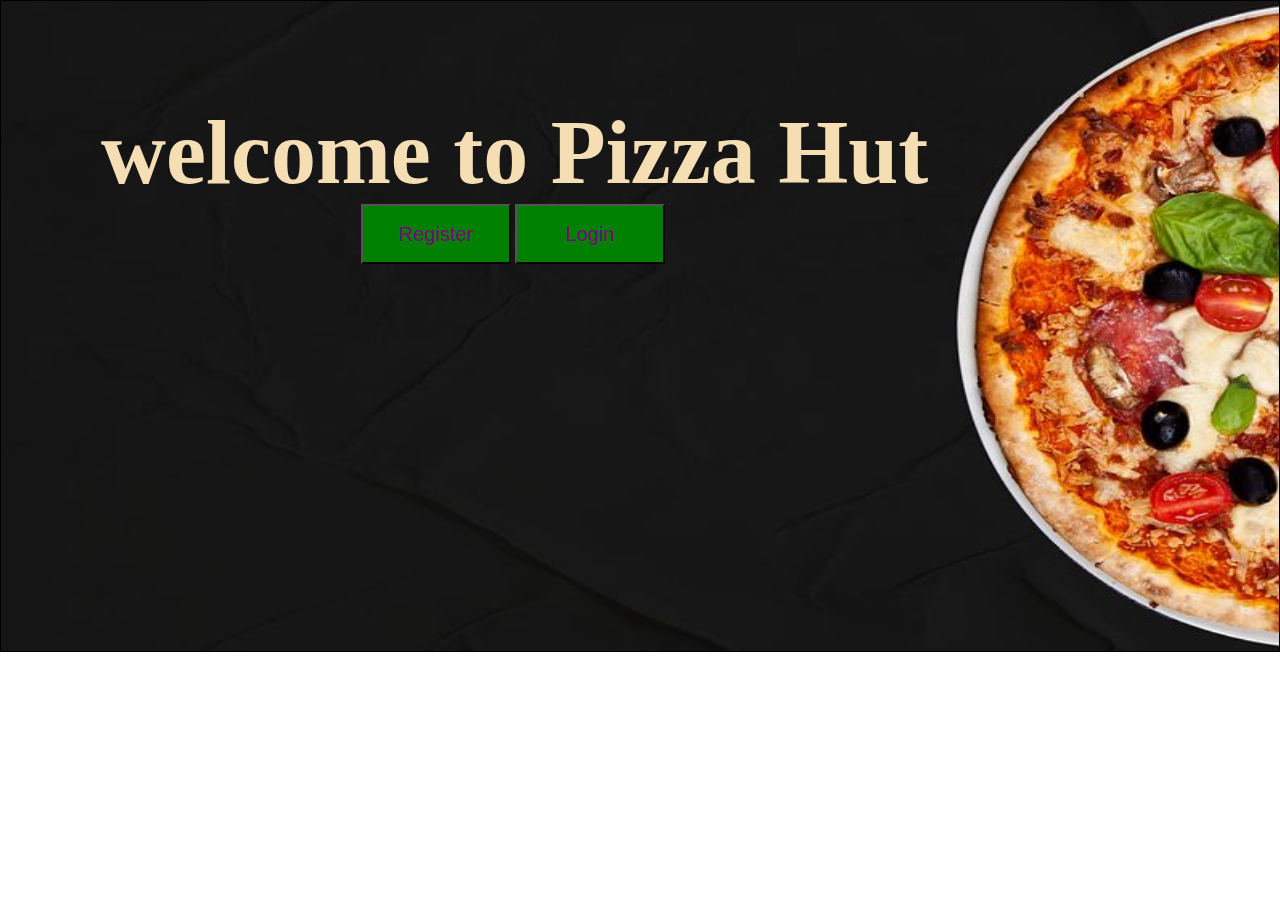
<file: index.html>
<!DOCTYPE html>
<html lang="en">
<head>
    <meta charset="UTF-8">
    <meta name="viewport" content="width=device-width, initial-scale=1.0">
    <title>Pizza Hut</title>
    <link rel="stylesheet" href="style.css">
</head>
<body>
  <div id="out">
    <h1>welcome to Pizza Hut</h1>
    <button id="register"><a href="">Register</a></button>
    <button id="login"><a href="login.html">Login</a></button>
  </div>  
</body>
</html>
</file>
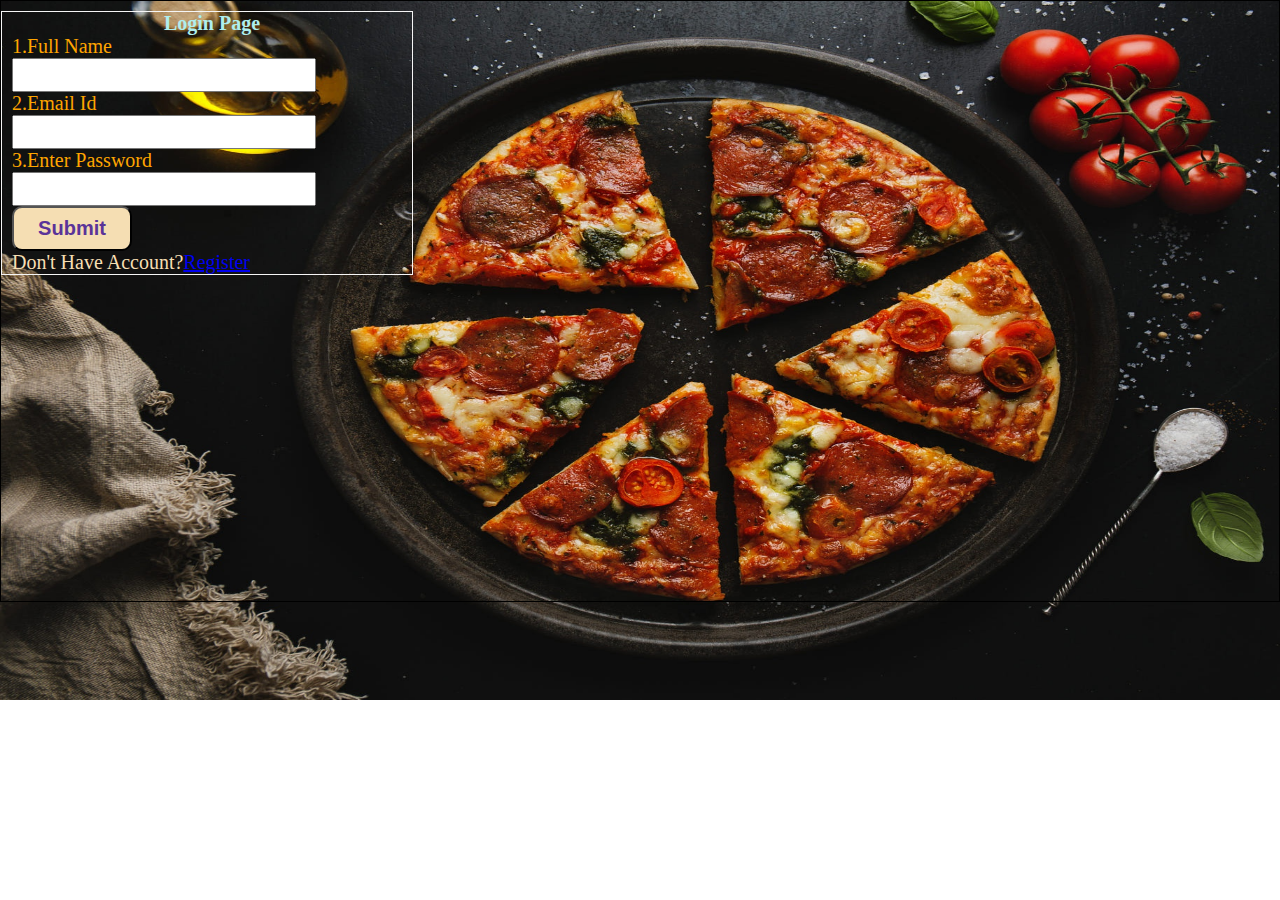
<file: login.html>
<!DOCTYPE html>
<html lang="en">
<head>
    <meta charset="UTF-8">
    <meta name="viewport" content="width=device-width, initial-scale=1.0">
    <title>Login Page</title>
    <link rel="stylesheet" href="register.css">
    <link rel="stylesheet" href="login.css">
</head>
<body>
  <form action="">
    <h1>Login Page</h1>
    <label for="">1.Full Name</label><br>
    <input type="text"><br>
    <label for="">2.Email Id</label><br>
    <input type="email"><br>
    <label for="">3.Enter Password</label><br>
    <input type="password"><br>
    <button>Submit</button>
    <p>Don't Have Account?<a href="register.html">Register</a></p>
  </form>  
</body>
</html>
</file>
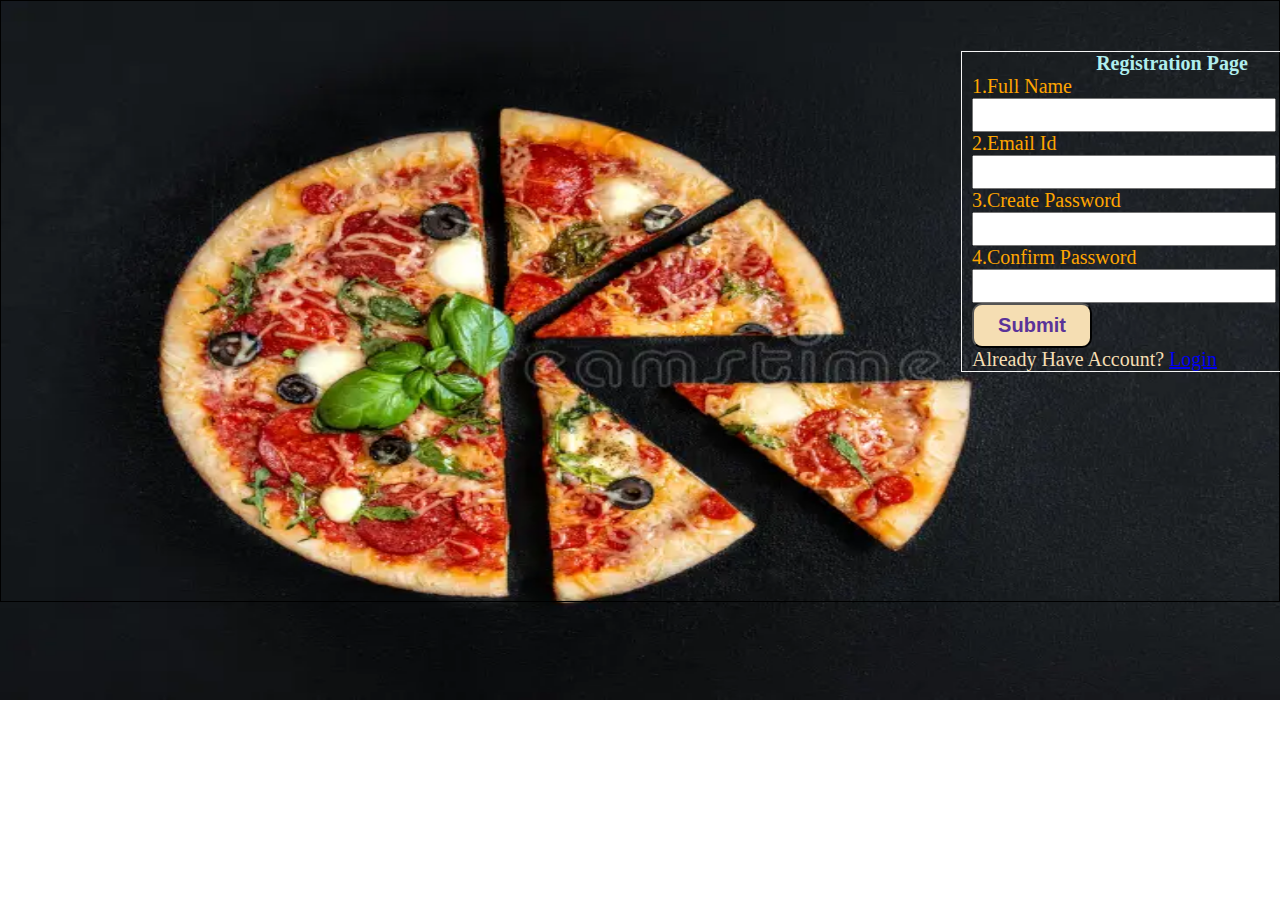
<file: register.html>
<!DOCTYPE html>
<html lang="en">
<head>
    <meta charset="UTF-8">
    <meta name="viewport" content="width=device-width, initial-scale=1.0">
    <title>Registration Page</title>
    <link rel="stylesheet" href="register.css">
</head>
<body>
  <form action="">
    <h1>Registration Page</h1>
    <label for="">1.Full Name</label><br>
    <input type="text"><br>
    <label for="">2.Email Id</label><br>
    <input type="email"><br>
    <label for="">3.Create Password</label><br>
    <input type="password"><br>
    <label for="">4.Confirm Password</label><br>
    <input type="password"><br>
    <button>Submit</button>
    <p>Already Have Account? <a href="login.html">Login</a></p>
  </form>  
</body>
</html>
</file>
<file: style.css>
*{
    margin: 0px;
    padding: 0px;
}
#out{
    border: solid 1px;
    height: 650px;
    background-image: url(bg1.jpg);
    background-repeat: no-repeat;
    background-size: 1370px 650px;
}
h1{
    color: wheat;
    font-size: 90px;
    margin-top: 100px;
    margin-left: 100px;
}
#register,#login{
    height: 60px;
    width: 150px;
    background-color: green;
}
#register{
    margin-left: 360px;
}
#register a,#login a{
    color: purple;
    font-size: 20px;
    text-decoration: none;
}
#register:hover{
    background-color: aquamarine;
}
#login:hover{
    background-color: aquamarine;
}
</file>
<file: register.css>
*{
    margin: 0px;
    padding: 0px;
}
body{
    border: solid 1px;
    height: 600px;
    background-image: url(bg3.jpg);
    background-repeat: no-repeat;
    background-size: 1400px 700px;
}
form{
    border: solid 1px whitesmoke;
    margin-left: 960px;
    width: 400px;
    margin-top: 50px;
    padding-left: 10px;
}
label{
    color: orange;
    font-size: 20px;
}
h1{
    color: paleturquoise;
    font-size: 20px;
    text-align: center;
}
input{
    height: 30px;
    width: 300px;
}
button{
    height: 45px;
    width: 120px;
    background-color: wheat;
    color: rgb(90, 51, 153);
    font-size: 20px;
    font-weight: bold;
    border-radius: 10px;
}
p{
    color: whitesmoke;
    font-size: 20px;
}
p{
    color: wheat;
    font-size: 20px;
}
</file>
<file: login.css>
body{
    background-image: url(bg6.jpg);
}
form{
    margin-left: 0px;
    margin-top: 10px;
}
</file>
